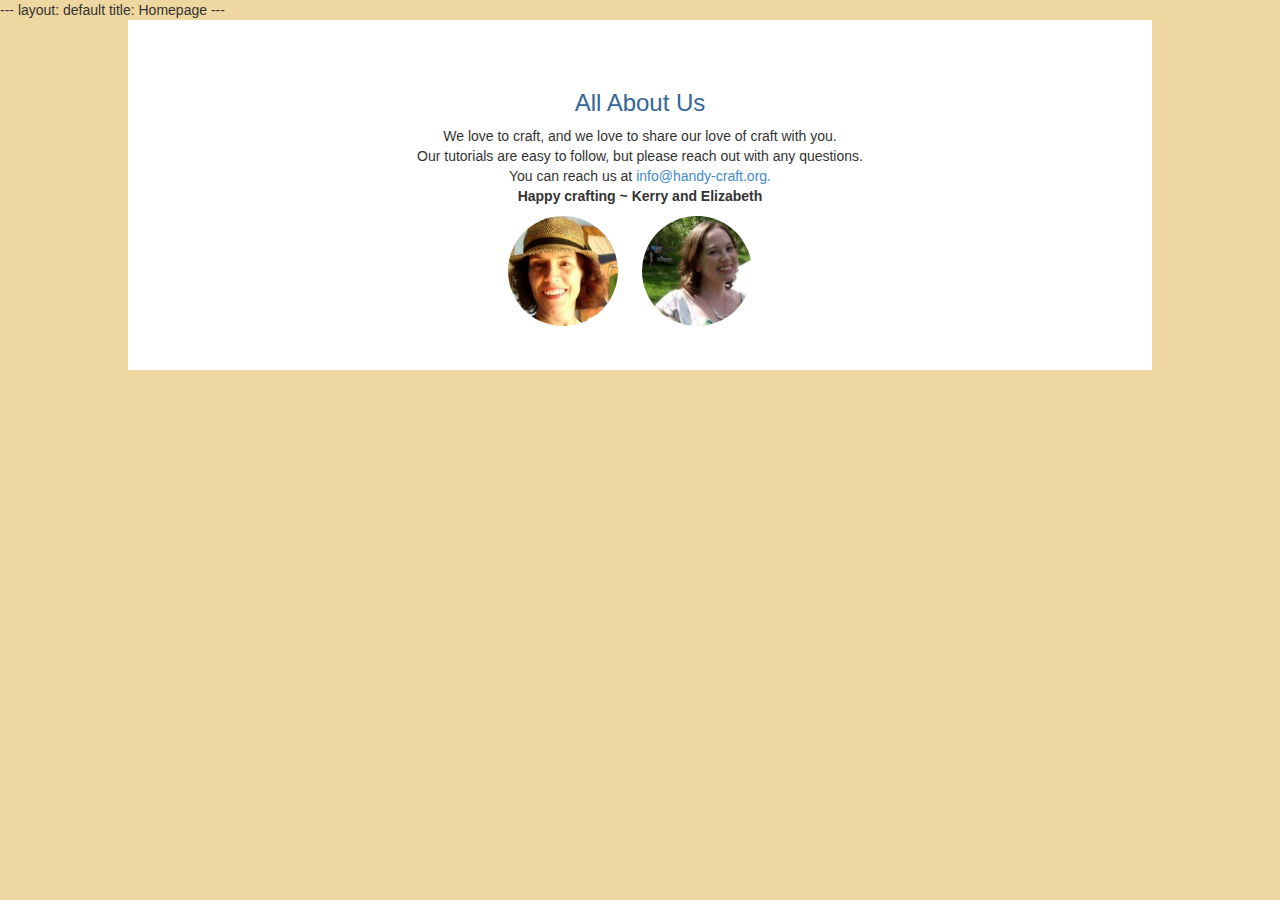
<file: about.html>
---
layout: default
title: Homepage
---
<html>
<head>
    <title>Homepage | My Awesome Site</title>
    <meta name="viewport" content="width=device-width, initial-scale=1.0">
    <meta charset="utf-8">
    <link rel="stylesheet" type="text/css" href="/css/bootstrap.min.css">
    <!-- <link rel="stylesheet" type="text/css" href="bootstrap.full.min.css"> -->
    <link rel="stylesheet" type="text/css" href="/css/screen.css" media="all">
    <link rel="stylesheet" type="text/css" href="/css/print.css" media="print">
    <link href='http://fonts.googleapis.com/css?family=Crete+Round|Damion' rel='stylesheet' type='text/css'>
    <link href="http://netdna.bootstrapcdn.com/font-awesome/4.0.3/css/font-awesome.css" rel="stylesheet">
    <!--[if IE]>
        <link rel="stylesheet" type="text/css" href="/css/ie.css" media="screen, projection">
    <![endif]-->
</head>


	<div class="container about">
		<div class="row">
			<div class="col-md-12">
				<h3>All About Us</h3>
				<p>We love to craft, and we love to share our love of craft with you. <br>Our tutorials are easy to follow, but please reach out with any questions. <br>You can reach us at <a href="mailto:info@handy-craft.com">info@handy-craft.org. <br>
				</a><b>Happy crafting ~ Kerry and Elizabeth</p></b>
				<img class="about-portrait" src="assets/kerry.jpeg">
				<img class="about-portrait" src="assets/elizabeth.jpeg">
			</div>
		</div>
	</div>
</html>
</file>
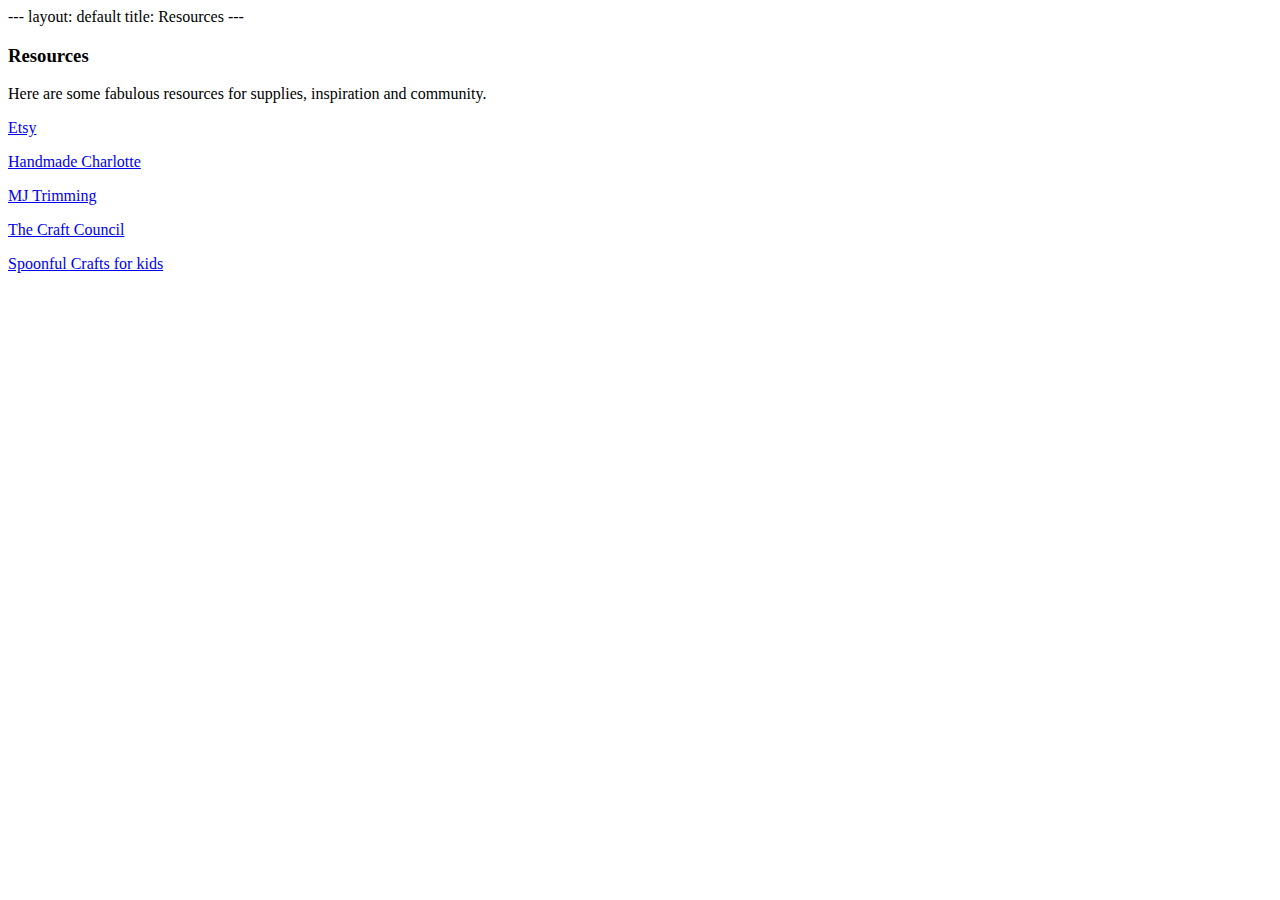
<file: resources.html>
---
layout: default
title: Resources
---
<html>

<div class="container about">
    <div class="row">
            <div class="col-md-12">
                <h3>Resources</h3>
                <p>Here are some fabulous resources for supplies, inspiration and community. </p>
                <p><a href="http://www.etsy.com">Etsy</a></p>
                <p><a href="http://www.handmadecharlotte.com">Handmade Charlotte</a></p>
                <p><a href="http://www.mjtrim.com">MJ Trimming</a></p>
                <p><a href="http://craftcouncil.org/content/craft-resources">The Craft Council</a></p>
                <p><a href="http://www.spoonful.com/crafts">Spoonful Crafts for kids</a></p>
            </div>
    </div>
</div>




</html>
</file>
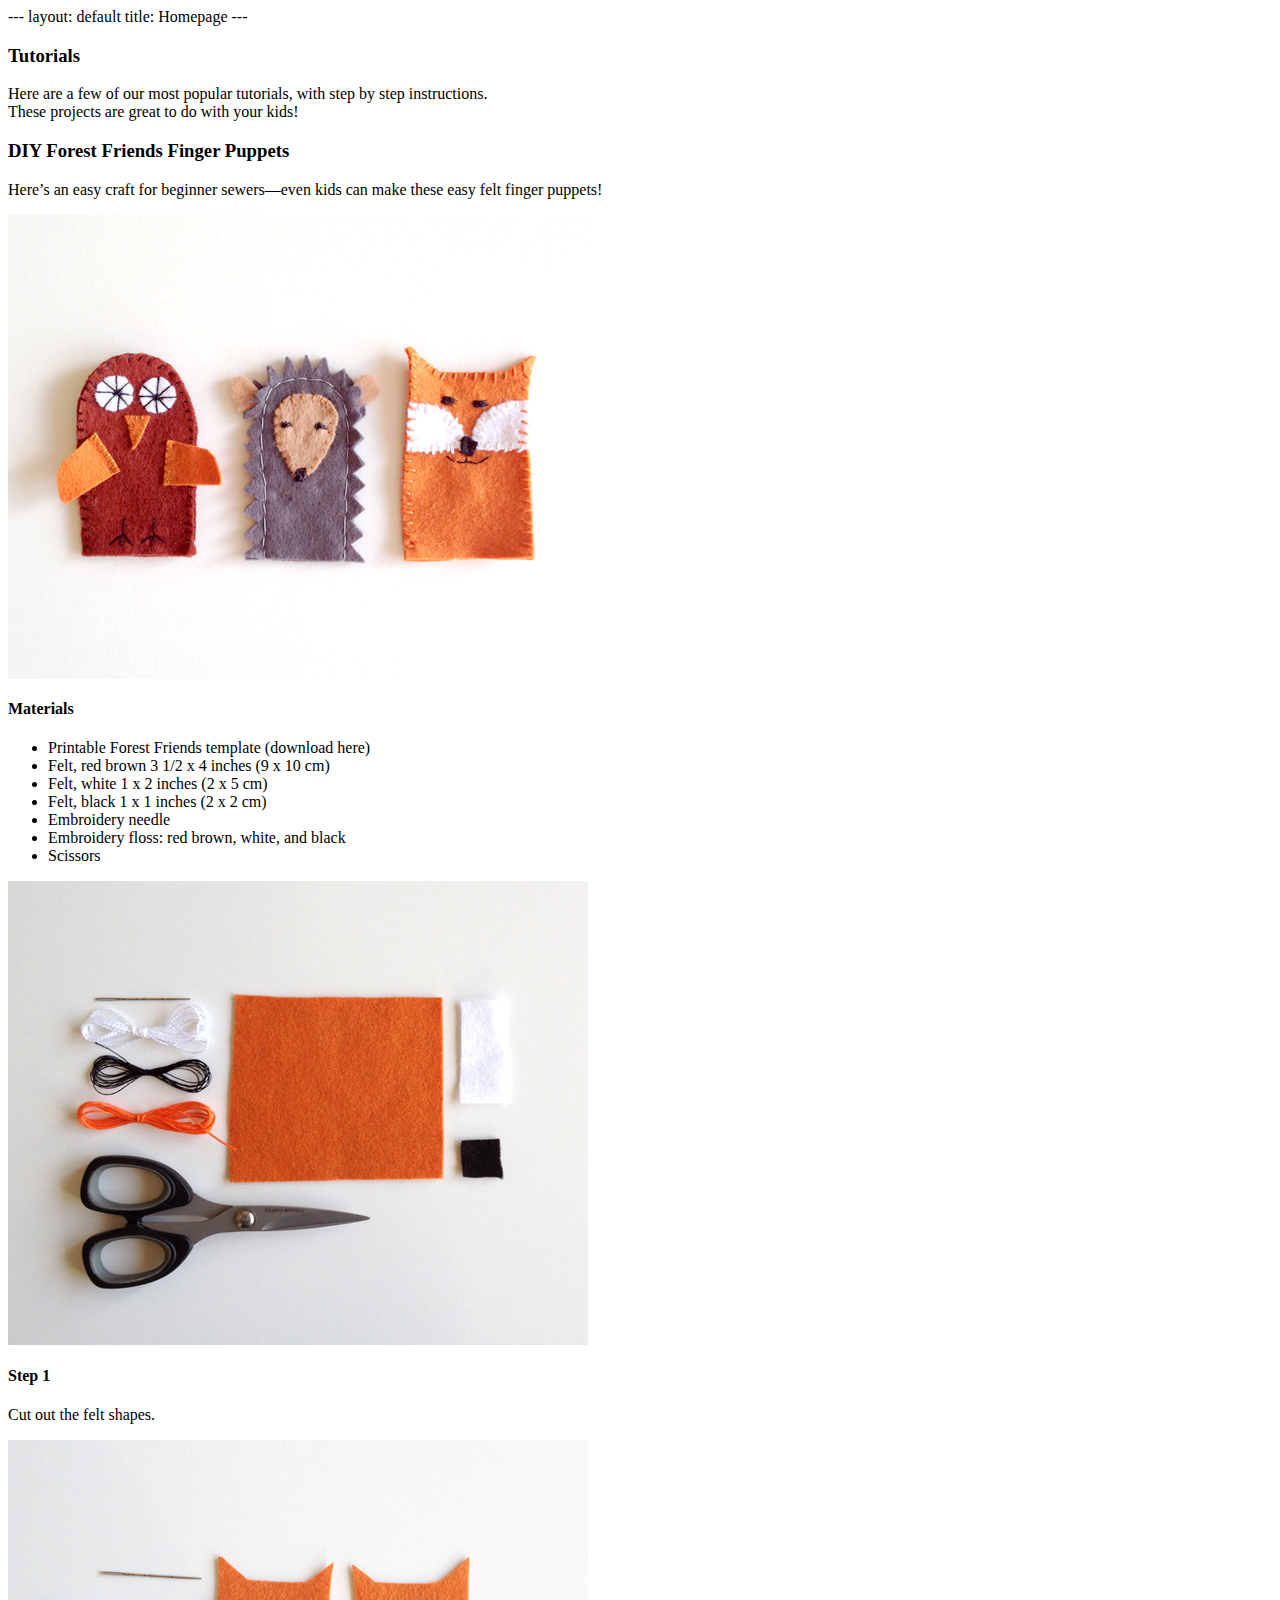
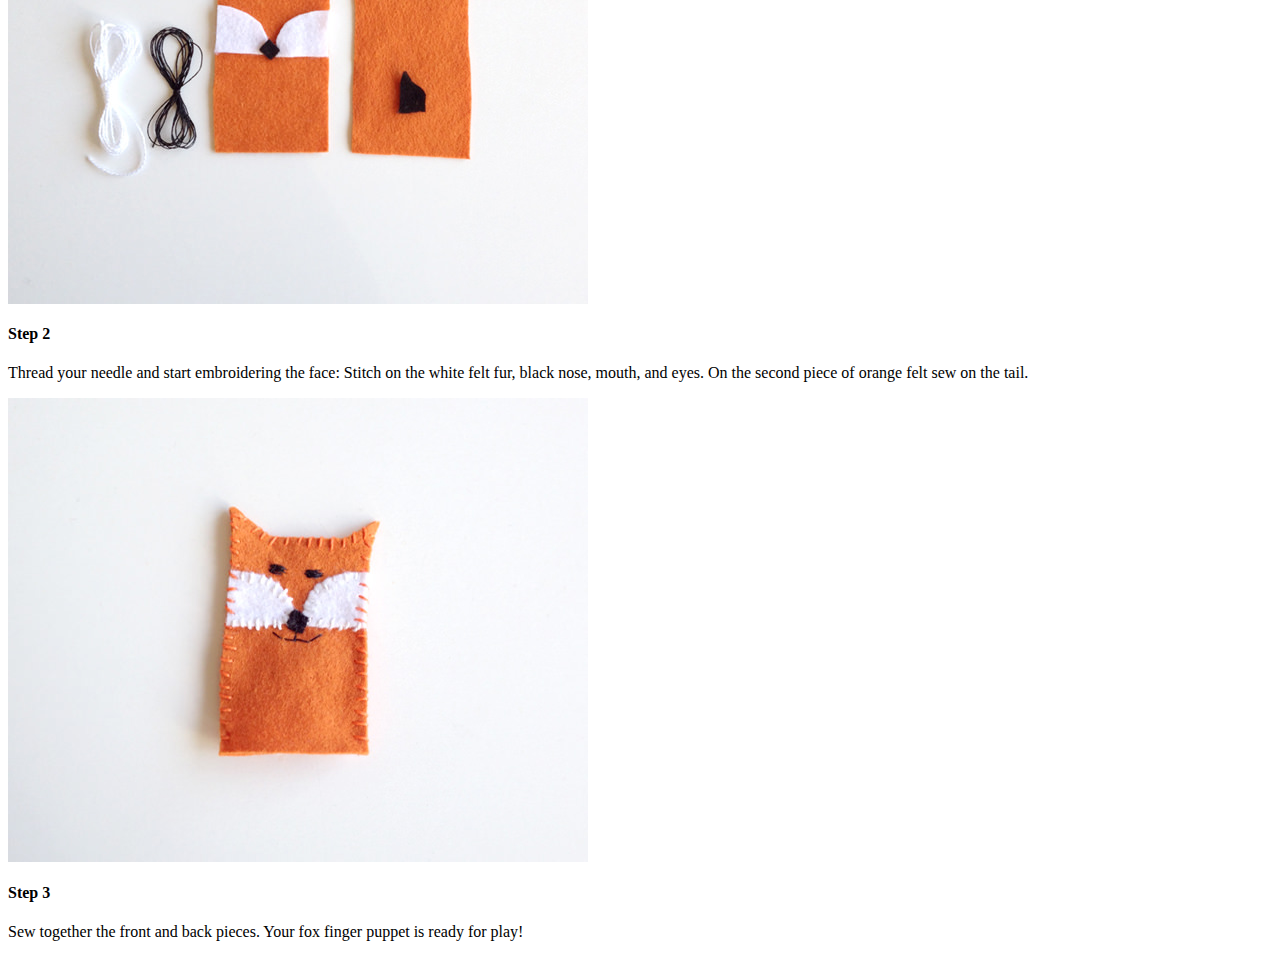
<file: tutorials.html>
---
layout: default
title: Homepage
---
<html>



<div class="container tutorial-main">
    <div class="row">
            <div class="col-md-12">
                <h3>Tutorials</h3>
                <p>Here are a few of our most popular tutorials, with step by step instructions.<br> These projects are great to do with your kids!</p>
            </div>
    </div>
</div>

<div class="container post">
    <div class="row">
            <div class="col-md-2">
                <p> </p>
            </div>
            <div class="col-md-8 tutorial">
                <h3>DIY Forest Friends Finger Puppets</h3>
                <p>Here’s an easy craft for begin­ner sewers—even kids can make these easy felt fin­ger puppets!</p>
                <img class="tutorial-pic" src="assets/Tutorial-1.jpg">
            </div>
    </div>

    <div class="row steps">
            <div class="col-md-2">
                <h4>Materials</h4>
            </div>
            <div class="col-md-8 tutorial">
                <ul class="materials">
                    <li>Print­able For­est Friends tem­plate (down­load here)</li>
                    <li>Felt, red brown 3 1/2 x 4 inches (9 x 10 cm)</li>
                    <li>Felt, white 1 x 2 inches (2 x 5 cm)</li>
                    <li>Felt, black 1 x 1 inches (2 x 2 cm)</li>
                    <li>Embroi­dery needle</li>
                    <li>Embroi­dery floss: red brown, white, and black</li>
                    <li>Scis­sors</li>
                </ul>
                <img class="post-image" src="assets/Tutorial-2.jpg">
            </div>
    </div>

    <div class="row steps">
        <div class="col-md-2">
            <h4>Step 1</h4>
        </div>
        <div class="col-md-8 tutorial">
            <p>Cut out the felt shapes.</p>
            <img class="post-image" src="assets/Tutorial-3.jpg">
        </div>
    </div>

    <div class="row steps">
        <div class="col-md-2">
            <h4>Step 2</h4>
        </div>
        <div class="col-md-8 tutorial">
            <p>Thread your nee­dle and start embroi­der­ing the face: Stitch on the white felt fur, black nose, mouth, and eyes. On the sec­ond piece of orange felt sew on the tail.</p>
            <img class="post-image" src="assets/Tutorial-4.jpg">
        </div>
    </div>

      <div class="row steps">
        <div class="col-md-2">
            <h4>Step 3</h4>
        </div>
        <div class="col-md-8 tutorial">
                <p>Sew together the front and back pieces. Your fox fin­ger pup­pet is ready for play!</p>
        </div>
    </div>

</div>



</html>
</file>
<file: css/screen.css>
/* line 6, ../_sass/screen.scss */
* {
  background-repeat: no-repeat;
}

/* line 12, ../_sass/screen.scss */
body {
  background: #eed7a1;
}

.navbar {
    text-align: center;
    width: 100%;
    background-color: #996633;
    height: 40px;
    padding-top: 10px;
    position: fixed;
    z-index: 1;
}
/*I added this intro class to give the intro more presence*/
.intro {
  font-size: 1.5em;
}

li {
    display: inline;

}

li a {
    padding: .4em 1em;
    border-right: 1px solid #fff;
    color: white;
}

.flag {
    position: absolute;
    top: 20px;
    left: -300px;
    width: 100%;
}

.fa-bookmark {
    font-size: 7em;
    color: #CCFFFF;
}

.fa-pinterest-square {
    color: #336666;
    font-size: 2.5em;
    position: relative;
    top: -35px;
    left: -55px;
    z-index: 9;
}

/* line 16, ../_sass/screen.scss */
.content {
  margin: 0 auto;
  width: 80%;
  background-color: white;
}

/* line 22, ../_sass/screen.scss */
.masthead {
  text-align: center;
  padding: 70px 0 25px 0;
}

/* line 28, ../_sass/screen.scss */
.head-image {
  border-radius: 50%;
  width: 275px;
  height: 275px;
}

/* line 34, ../_sass/screen.scss */
h1 {
  font-family: 'Damion', cursive;
  font-size: 4em;
  color: #336666;
}

h3 {
    color: #336699;
}

.about {
  text-align: center;
  height: 350px;
  margin: 0 auto;
  width: 80%;
  background-color: white;
  padding: 50px;
}

.about-portrait {
  width: 110px;
  border-radius: 50%;
  margin-right: 20px;
}

.post {
    width: 80%;
    background-color: white;
    margin-top: 5px;
    padding-bottom: 10px;
}
.post-image {
    padding-top: 10px;
    width: 100%;
}
.fa-comment-o {
    margin-top: 15px;
    padding-left: 15px;
    font-size: 2em;
    color: #cc6699;
}
.date {
    margin-top: 20px;
    border-top: 1px solid #336699;
    border-bottom: 1px solid #336699;
    color: #336699;
}

.tutorial-main {
    text-align: center;
  height: 175px;
  margin: 0 auto;
  width: 80%;
  background-color: white;
  padding: 50px;
}

.tutorial-pic {
    width: 80%;
}

.tutorial {
    margin: 0 auto;
    padding-top: 10px;
}

.steps {
    padding: 25px;
}

.materials {
    list-style-type: circle;

}


@media screen and (min-width: 800px) {
  /* line 40, ../_sass/screen.scss */
  body {
    background: #eed7a1;
  }
}
</file>
<file: css/print.css>
/* Welcome to Compass. Use this file to define print styles.
 * Import this file using the following HTML or equivalent:
 * <link href="/stylesheets/print.css" media="print" rel="stylesheet" type="text/css" /> */
</file>
